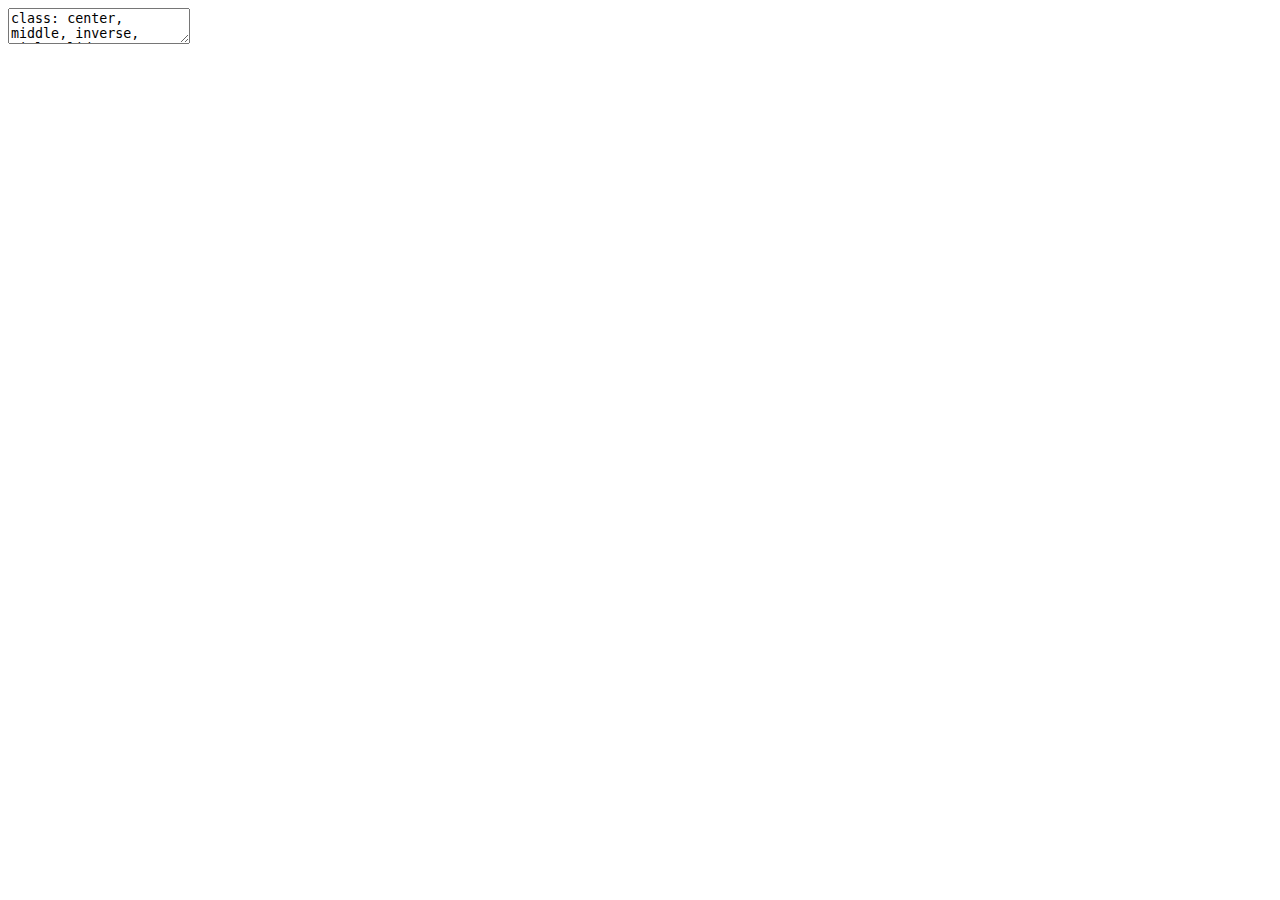
<file: index.html>
<!DOCTYPE html>
<html lang="" xml:lang="">
  <head>
    <title>Week2 Presentation</title>
    <meta charset="utf-8" />
    <meta name="author" content="Lu Zhao" />
    <script src="libs/header-attrs/header-attrs.js"></script>
    <script src="libs/mark.js/mark.min.js"></script>
    <link href="libs/xaringanExtra-search/search.css" rel="stylesheet" />
    <script src="libs/xaringanExtra-search/search.js"></script>
    <script>window.addEventListener('load', function() { window.xeSearch = new RemarkSearch({"position":"bottom-left","caseSensitive":false,"showIcon":true,"autoSearch":true}) })</script>
    <link href="libs/panelset/panelset.css" rel="stylesheet" />
    <script src="libs/panelset/panelset.js"></script>
    <link rel="stylesheet" href="xaringan-themer.css" type="text/css" />
    <link rel="stylesheet" href="Extra_css.css" type="text/css" />
  </head>
  <body>
    <textarea id="source">
class: center, middle, inverse, title-slide

.title[
# Week2 Presentation
]
.subtitle[
## Introduction of Landsat OLI sensor
]
.author[
### Lu Zhao
]
.institute[
### CASA
]
.date[
### 2023/01/25 (updated: 2023-02-15)
]

---






class: left, middle

### Outline

&lt;font size = 5&gt; 
* Summary
* Application
* Reflection

---
class: left, left
# Summary

.small[* The Landsat 8 satellite carries the Operational Land Imager (OLI) sensor, which is responsible for measurements in the visible, near-infrared and short-wave infrared components &lt;a name=cite-ironsNextLandsatSatellite2012&gt;&lt;/a&gt;([Irons, Dwyer, and Barsi, 2012](#bib-ironsNextLandsatSatellite2012)). Its images are available as panchromatic images with a spatial resolution of 15 meters and multi-spectral images of 30 meters. In addition, its observable area is extensive ([Irons, Dwyer, and Barsi, 2012](#bib-ironsNextLandsatSatellite2012)).]

--

* The OLI sensor is a push-broom image acquisition sensor, which has a long array of photosensitive detectors ([Irons, Dwyer, and Barsi, 2012](#bib-ironsNextLandsatSatellite2012)).

--
.pull-left[

&lt;img src="literature/oli_design.jpg" width="60%" style="display: block; margin: auto;" /&gt;
&lt;font size = 1&gt; Fig.1 Drawing of the Operational Land Imager (OLI)
Source: [**OLI DESIGN**](https://landsat.gsfc.nasa.gov/article/oli-design/)
]

---
class: left, left
## Application
1.**Application in comparing the changes in land use and land cover**

.panelset[
.panel[.panel-name[Summary of Application 1]

&lt;a name=cite-mawendaAnalysisUrbanLand2020a&gt;&lt;/a&gt;[Mawenda, Watanabe, and Avtar (2020)](#bib-mawendaAnalysisUrbanLand2020a) used Landsat series satellite imagery to analyse land use and land cover type changes in Area A from 1994 to 2018. In classifying the land use and land cover types in 2018, remote sensing images returned by the OLI sensor carried by the Landsat 8 satellite were used. They chose the remote sensing images collected by the OLI sensor based on their 30 m spatial resolution and 16-day repetition period, and that their trajectories cover exactly the study area. In addition, the images were acquired at a high quality and no very obvious quality issues or errors were detected.
]

.panel[.panel-name[Example results]
.pull-left[
&lt;img src="literature/Application1_1.png" width="50%" style="display: block; margin: auto;" /&gt;
&lt;font size = 1&gt; Fig.2 False color image in Blantyre City collected by OLI sensor ([Mawenda, Watanabe, and Avtar, 2020](#bib-mawendaAnalysisUrbanLand2020a)).
]

.pull-right[
&lt;img src="literature/Application1_2.png" width="80%" style="display: block; margin: auto;" /&gt;
&lt;font size = 1&gt; Fig.3 Land use land cover classes in Blantyre City in 2018 ([Mawenda, Watanabe, and Avtar, 2020](#bib-mawendaAnalysisUrbanLand2020a)).
]
]
.panel[.panel-name[Discussion]
* I believe that the use of the data collected by the OLI sensor is appropriate for the subject and accuracy of their study, but if a higher resolution image is required to improve the accuracy of the land use classification, maybe they can try to use World View-2 data, which has higher spatial resolution &lt;a name=cite-zhuLandUseLandCoverChange2022&gt;&lt;/a&gt;([Zhu, Guo, Deng, Shi, Guan, Zhong, Zhang, and Li, 2022](#bib-zhuLandUseLandCoverChange2022)).
]
]

---
class:left, left
## Application

2.**Application in urban land expansion analysis**
.panelset[
.panel[.panel-name[Summary of Application 2]
&lt;a name=cite-huaImpactsExpansionUrban2020&gt;&lt;/a&gt;[Hua, Zhang, Nie, Sun, and Tang (2020)](#bib-huaImpactsExpansionUrban2020) explored the impacts of urban expansion on urban heat islands in Xiamen, China from 1989 to 2016 based on remote sensing technologies. They used the images collected by OLI sensor to evaluate the urban heat island effect in Xiamen city in 2016, since they need to compute several indices to explore the distribution of different kinds of land use, including NDVI for retrieving vegetation area, MNDVI for retrieving water area,and other indices ([Hua, Zhang, Nie et al., 2020](#bib-huaImpactsExpansionUrban2020)). However, one of the most important indices when analyzing urban heart island effects is land surface temperature (LST), authors chose Landsat 8 TIRS images to compute LST based on modified single channel algorithm, not using Landsat 8 OLI images ([Hua, Zhang, Nie et al., 2020](#bib-huaImpactsExpansionUrban2020)).
]

.panel[.panel-name[Example results]
&lt;img src="literature/Application2.png" width="50%" style="display: block; margin: auto;" /&gt;
&lt;font size = 1&gt; Fig.4 Calculated urban expansion in Xiamen City from 1989 to 2016 ([Hua, Zhang, Nie et al., 2020](#bib-huaImpactsExpansionUrban2020)).
]

.panel[.panel-name[Discussion]
* This application shows that the resolution of OLI images can assist in the analysis of urban heat island effect and urban expansion analysis based on the urban scale.
* The reason they chose the TIRS images to calculate LST may be that the bands 10 of the TIRS sensor are unique thermal infrared (TIR) bands whereas the OLI sensor does not have thermal infrared bands ([Hua, Zhang, Nie et al., 2020](#bib-huaImpactsExpansionUrban2020)).
* Therefore, I think this may be a limitation to using OLI sensor images in future studies, but this problem can be solved by combining OLI images with other sensor images that have TIR bands or by using other sensors, for instance Landsat 7 ETM+ &lt;a name=cite-nugrahaComparisonLandSurface2019&gt;&lt;/a&gt;([Nugraha, Gunawan, and Kamal, 2019](#bib-nugrahaComparisonLandSurface2019)).
]
]
---
class:left, left
## Application
3.**Application in monitoring the growth status of crops**
.panelset[
.panel[.panel-name[Summary of Application 3]
* &lt;a name=cite-ozelkanMultiscaleObjectbasedDrought2016&gt;&lt;/a&gt;[Ozelkan, Chen, and Ustundag (2016)](#bib-ozelkanMultiscaleObjectbasedDrought2016) used Landsat 8 OLI imagery to calculate NDVI and standardized precipitation index to monitor drought conditions in irrigated agricultural areas in the Southeast Anatolia region of Turkey during the spring and summer seasons of 2013 and 2014.
* The authors did not specify their reasons for choosing OLI imagery to calculate NDVI, and I suspect this may be due to the fact that it is an open source data set and the data quality is high, so there is not much difficulty in the tasks of acquiring the data and processing the data. In addition, the higher resolution of the OLI images can help the authors to obtain results with a higher degree of accuracy to some extent.
]

.panel[.panel-name[Example results]
&lt;img src="literature/Application3.png" width="40%" style="display: block; margin: auto;" /&gt;
&lt;font size = 1&gt; Fig.5 NDVI images in Spring and Summer in 2013 and 2014 in Southeast ([Ozelkan, Chen, and Ustundag, 2016](#bib-ozelkanMultiscaleObjectbasedDrought2016)).
]

.panel[.panel-name[Discussion]
* The accuracy of their results is high when they calculate NDVI and SPI based on OLI imagery and build a model to monitor drought conditions on irrigated agricultural land in the study area. This indicates that the use of OLI imagery and this research method is acceptable.
* Although Landsat 8 OLI imagery is the more commonly used and widely available source of data, the data used in this study may be replaced by other data such as MODIS Terra Vegetation Indices data, which is also available as open source data on the USGS website and from which NDVI can be obtained directly, but at a much lower spatial resolution of 1km &lt;a name=cite-jameiTimeseriesDatasetLand2019&gt;&lt;/a&gt;([Jamei, Rajagopalan, and Sun, 2019](#bib-jameiTimeseriesDatasetLand2019)).
]
]
---
class: left, left
## Reflection
.panelset[
.panel[.panel-name[Learnt from Landsat OLI]
* The OLI sensor is a significant upgrade over previous sensors carried by the Landsat series of satellites, returning remote sensing images that can be used to target urban, farm, forest and other types of areas.
* However, it still has limitations. For instance, because its spatial resolution, it cannot be used to classify classes of land use detailed and monitor land use change in small areas (e.g. Variation of vegetation species distribution in wetland park) 
* I find it very interesting that the satellites carry sensors with different characteristics that allow different types of data to be collected and used for different types of analysis, as if a photograph contains a large amount of information, which means that more data can be collected in less time and also reduces the memory footprint.
]

.panel[.panel-name[Learnt from Xaringan]
* Xaringan is a very interesting way to make presentation. Xaringan slides can be created with the help of simple codes only, and pages can be very clean.
* After studying and using Xaringan for a while, I think it is more suitable for presentations that involve explaining code than traditional PowerPoint. Because it can directly add code chunk, it is easy to copy and paste code. Moreover, I think Xaringan is easier to reproduce than PowerPoint.
* However, Xaringan currently does not have a note window in PPT, so we cannot write down some notes at any time. In addition, the content marked on the page cannot be saved, which makes it less suitable for taking notes in class or for taking minutes of meetings.
]

.panel[.panel-name[Future work]
* In the future, I will focus more on exploring more applications based on Landsat 8 OLI images and other sensors which carried by satellites launched recently and comparing the differences between them. It might be helpful for me to review the contents in the courses, and also be familiar with different characteristics of these sensors, so that more appropriate images can be selected easier for research in the future.
* The practice and use of Xaringan will continue, and I will try to add more elements to make the Xaringan slides more aesthetically pleasing, such as adding emojis appropriately, adding animations when switching between slides, videos and musics.
]
]

---
class: left, left
##References
.small[
&lt;a name=bib-huaImpactsExpansionUrban2020&gt;&lt;/a&gt;[Hua, L., X. Zhang, Q.
Nie, et al.](#cite-huaImpactsExpansionUrban2020) (2020). "The Impacts
of the Expansion of Urban Impervious Surfaces on Urban Heat Islands in
a Coastal City in China". In: _Sustainability_ 12.2, p. 475.

&lt;a name=bib-ironsNextLandsatSatellite2012&gt;&lt;/a&gt;[Irons, J. R., J. L.
Dwyer, and J. A. Barsi](#cite-ironsNextLandsatSatellite2012) (2012).
"The next Landsat Satellite: The Landsat Data Continuity Mission". In:
_Remote Sensing of Environment_ 122, pp. 11-21.

&lt;a name=bib-jameiTimeseriesDatasetLand2019&gt;&lt;/a&gt;[Jamei, Y., P.
Rajagopalan, and Q. C. Sun](#cite-jameiTimeseriesDatasetLand2019)
(2019). "Time-Series Dataset on Land Surface Temperature, Vegetation,
Built up Areas and Other Climatic Factors in Top 20 Global Cities
(2000–2018)". In: _Data in Brief_ 23, p. 103803.

&lt;a name=bib-mawendaAnalysisUrbanLand2020a&gt;&lt;/a&gt;[Mawenda, J., T.
Watanabe, and R. Avtar](#cite-mawendaAnalysisUrbanLand2020a) (2020).
"An Analysis of Urban Land Use/Land Cover Changes in Blantyre City,
Southern Malawi (1994–2018)". In: _Sustainability_ 12.6, p. 2377.

&lt;a name=bib-nugrahaComparisonLandSurface2019&gt;&lt;/a&gt;[Nugraha, A. S. A., T.
Gunawan, and M. Kamal](#cite-nugrahaComparisonLandSurface2019) (2019).
"Comparison of Land Surface Temperature Derived From Landsat 7 ETM+ and
Landsat 8 OLI/TIRS for Drought Monitoring". In: _IOP Conference Series:
Earth and Environmental Science_ 313.1, p. 012041.

&lt;a name=bib-ozelkanMultiscaleObjectbasedDrought2016&gt;&lt;/a&gt;[Ozelkan, E.,
G. Chen, and B. B.
Ustundag](#cite-ozelkanMultiscaleObjectbasedDrought2016) (2016).
"Multiscale Object-Based Drought Monitoring and Comparison in Rainfed
and Irrigated Agriculture from Landsat 8 OLI Imagery". In:
_International Journal of Applied Earth Observation and Geoinformation_
44, pp. 159-170.

&lt;a name=bib-zhuLandUseLandCoverChange2022&gt;&lt;/a&gt;[Zhu, Q., X. Guo, W.
Deng, et al.](#cite-zhuLandUseLandCoverChange2022) (2022).
"Land-Use/Land-Cover Change Detection Based on a Siamese Global
Learning Framework for High Spatial Resolution Remote Sensing Imagery".
In: _ISPRS Journal of Photogrammetry and Remote Sensing_ 184, pp.
63-78.
]

    </textarea>
<style data-target="print-only">@media screen {.remark-slide-container{display:block;}.remark-slide-scaler{box-shadow:none;}}</style>
<script src="https://remarkjs.com/downloads/remark-latest.min.js"></script>
<script>var slideshow = remark.create({
"highlightStyle": "github",
"highlightLines": true,
"countIncrementalSlides": false
});
if (window.HTMLWidgets) slideshow.on('afterShowSlide', function (slide) {
  window.dispatchEvent(new Event('resize'));
});
(function(d) {
  var s = d.createElement("style"), r = d.querySelector(".remark-slide-scaler");
  if (!r) return;
  s.type = "text/css"; s.innerHTML = "@page {size: " + r.style.width + " " + r.style.height +"; }";
  d.head.appendChild(s);
})(document);

(function(d) {
  var el = d.getElementsByClassName("remark-slides-area");
  if (!el) return;
  var slide, slides = slideshow.getSlides(), els = el[0].children;
  for (var i = 1; i < slides.length; i++) {
    slide = slides[i];
    if (slide.properties.continued === "true" || slide.properties.count === "false") {
      els[i - 1].className += ' has-continuation';
    }
  }
  var s = d.createElement("style");
  s.type = "text/css"; s.innerHTML = "@media print { .has-continuation { display: none; } }";
  d.head.appendChild(s);
})(document);
// delete the temporary CSS (for displaying all slides initially) when the user
// starts to view slides
(function() {
  var deleted = false;
  slideshow.on('beforeShowSlide', function(slide) {
    if (deleted) return;
    var sheets = document.styleSheets, node;
    for (var i = 0; i < sheets.length; i++) {
      node = sheets[i].ownerNode;
      if (node.dataset["target"] !== "print-only") continue;
      node.parentNode.removeChild(node);
    }
    deleted = true;
  });
})();
// add `data-at-shortcutkeys` attribute to <body> to resolve conflicts with JAWS
// screen reader (see PR #262)
(function(d) {
  let res = {};
  d.querySelectorAll('.remark-help-content table tr').forEach(tr => {
    const t = tr.querySelector('td:nth-child(2)').innerText;
    tr.querySelectorAll('td:first-child .key').forEach(key => {
      const k = key.innerText;
      if (/^[a-z]$/.test(k)) res[k] = t;  // must be a single letter (key)
    });
  });
  d.body.setAttribute('data-at-shortcutkeys', JSON.stringify(res));
})(document);
(function() {
  "use strict"
  // Replace <script> tags in slides area to make them executable
  var scripts = document.querySelectorAll(
    '.remark-slides-area .remark-slide-container script'
  );
  if (!scripts.length) return;
  for (var i = 0; i < scripts.length; i++) {
    var s = document.createElement('script');
    var code = document.createTextNode(scripts[i].textContent);
    s.appendChild(code);
    var scriptAttrs = scripts[i].attributes;
    for (var j = 0; j < scriptAttrs.length; j++) {
      s.setAttribute(scriptAttrs[j].name, scriptAttrs[j].value);
    }
    scripts[i].parentElement.replaceChild(s, scripts[i]);
  }
})();
(function() {
  var links = document.getElementsByTagName('a');
  for (var i = 0; i < links.length; i++) {
    if (/^(https?:)?\/\//.test(links[i].getAttribute('href'))) {
      links[i].target = '_blank';
    }
  }
})();
// adds .remark-code-has-line-highlighted class to <pre> parent elements
// of code chunks containing highlighted lines with class .remark-code-line-highlighted
(function(d) {
  const hlines = d.querySelectorAll('.remark-code-line-highlighted');
  const preParents = [];
  const findPreParent = function(line, p = 0) {
    if (p > 1) return null; // traverse up no further than grandparent
    const el = line.parentElement;
    return el.tagName === "PRE" ? el : findPreParent(el, ++p);
  };

  for (let line of hlines) {
    let pre = findPreParent(line);
    if (pre && !preParents.includes(pre)) preParents.push(pre);
  }
  preParents.forEach(p => p.classList.add("remark-code-has-line-highlighted"));
})(document);</script>

<script>
slideshow._releaseMath = function(el) {
  var i, text, code, codes = el.getElementsByTagName('code');
  for (i = 0; i < codes.length;) {
    code = codes[i];
    if (code.parentNode.tagName !== 'PRE' && code.childElementCount === 0) {
      text = code.textContent;
      if (/^\\\((.|\s)+\\\)$/.test(text) || /^\\\[(.|\s)+\\\]$/.test(text) ||
          /^\$\$(.|\s)+\$\$$/.test(text) ||
          /^\\begin\{([^}]+)\}(.|\s)+\\end\{[^}]+\}$/.test(text)) {
        code.outerHTML = code.innerHTML;  // remove <code></code>
        continue;
      }
    }
    i++;
  }
};
slideshow._releaseMath(document);
</script>
<!-- dynamically load mathjax for compatibility with self-contained -->
<script>
(function () {
  var script = document.createElement('script');
  script.type = 'text/javascript';
  script.src  = 'https://mathjax.rstudio.com/latest/MathJax.js?config=TeX-MML-AM_CHTML';
  if (location.protocol !== 'file:' && /^https?:/.test(script.src))
    script.src  = script.src.replace(/^https?:/, '');
  document.getElementsByTagName('head')[0].appendChild(script);
})();
</script>
  </body>
</html>
</file>
<file: libs/xaringanExtra-search/search.css>
:root {
  --search-icon-fill: rgba(128, 128, 128, 0.5);
  --search-input-background: rgb(204, 204, 204);
  --search-input-foreground: black;
  --search-match-background: rgba(255, 196, 136, 0.75);
  --search-input-border: 1px solid rgb(249, 38, 114);
  --search-match-foreground: black;
  --search-match-current-background: rgba(255, 136, 255, 0.75);
  --search-match-current-foreground: black;
}

div.search {
  position: absolute;
  top: 1em;
}

div.search form {
  display: none;
  animation: fadeIn 250ms ease-out 1;
}

div.search.search-input-visible form {
  display: inline-block;
}

div.search form input {
  background-color: var(--search-input-background);
  color: var(--search-input-foreground);

  border: var(--search-input-border);
  padding: 3px;
  width: 10em;
}

div.search a {
  padding: 0 0.5em;
}

div.search #search-open {
  cursor: pointer;
  display: none;
  animation: fadeIn 250ms ease-out 1;
}

@keyframes fadeIn {
  0% { opacity: 0 }
  100% { opacity: 1 }
}

div.search.search-icon-visible #search-open {
  display: inline-block;
}

div.search #search-open svg {
  fill: var(--search-icon-fill);
  vertical-align: bottom;
  margin-bottom: -4px;
}

div.search #search-next{
  display: none;
}

span.match.current-match {
  background-color: var(--search-match-current-background);
  color: var(--search-match-current-foreground);
}

span.match {
  padding: 1px;
  background-color: var(--search-match-background);
  color: var(--search-match-foreground);
  transition: background-color 200ms ease-in-out, color 200ms ease-in-out;
}
</file>
<file: libs/panelset/panelset.css>
/* prefixed by https://autoprefixer.github.io (PostCSS: v7.0.23, autoprefixer: v9.7.3) */

.panelset {
  width: 100%;
  position: relative;
  --panel-tabs-border-bottom: #ddd;
  --panel-tabs-sideways-max-width: 25%;
  --panel-tab-foreground: currentColor;
  --panel-tab-background: unset;
  --panel-tab-active-foreground: currentColor;
  --panel-tab-active-background: unset;
  --panel-tab-hover-foreground: currentColor;
  --panel-tab-hover-background: unset;
  --panel-tab-active-border-color: currentColor;
  --panel-tab-hover-border-color: currentColor;
  --panel-tab-inactive-opacity: 0.5;
  --panel-tab-font-family: inherit;
}

.panelset * {
  box-sizing: border-box;
}

.panelset .panel-tabs {
  display: -webkit-box;
  display: flex;
  flex-wrap: wrap;
  -webkit-box-orient: horizontal;
  -webkit-box-direction: normal;
          flex-direction: row;
  -webkit-box-pack: start;
          justify-content: start;
  -webkit-box-align: center;
          align-items: center;
  overflow-y: visible;
  overflow-x: auto;
  -webkit-overflow-scrolling: touch;
  padding: 0 0 2px 0;
  box-shadow: inset 0 -2px 0px var(--panel-tabs-border-bottom);
}

.panelset .panel-tabs * {
  -webkit-transition: opacity 0.5s ease;
  transition: opacity 0.5s ease;
}

.panelset .panel-tabs .panel-tab {
  min-height: 50px;
  display: -webkit-box;
  display: flex;
  -webkit-box-pack: center;
          justify-content: center;
  -webkit-box-align: center;
          align-items: center;
  padding: 0.5em 1em;
  font-family: var(--panel-tab-font-family);
  opacity: var(--panel-tab-inactive-opacity);
  border-top: 2px solid transparent;
  border-bottom: 2px solid transparent;
  margin-bottom: -2px;
  color: var(--panel-tab-foreground);
  background-color: var(--panel-tab-background);
  list-style: none;
  z-index: 5;
}

.panelset .panel-tabs .panel-tab > a {
  color: currentColor;
  text-decoration: none;
  border: none;
  width: 100%;
  height: 100%;
}

.panelset .panel-tabs .panel-tab > a:focus {
  outline: none;
  text-decoration: none;
  border: none;
}

.panelset .panel-tabs .panel-tab > a:hover {
  text-decoration: none;
  border: none;
}

.panelset .panel-tabs .panel-tab:hover {
  border-bottom-color: var(--panel-tab-hover-border-color);
  color: var(--panel-tab-hover-foreground);
  background-color: var(--panel-tab-hover-background);
  opacity: 1;
  cursor: pointer;
  z-index: 10;
}

.panelset .panel-tabs .panel-tab:focus {
  outline: none;
  color: var(--panel-tab-hover-foreground);
  border-bottom-color: var(--panel-tab-hover-border-color);
  background-color: var(--panel-tab-hover-background);
}

.panelset .panel-tabs .panel-tab.panel-tab-active {
  border-top-color: var(--panel-tab-active-border-color);
  color: var(--panel-tab-active-foreground);
  background-color: var(--panel-tab-active-background);
  opacity: 1;
}

.panelset .panel {
  display: none;
}

.panelset .panel-active {
  display: block;
}

/* ---- Sideways Panelset ---- */

@media (min-width: 480px) {
  .panelset.sideways {
    display: flex;
    flex-direction: row;
  }

  .panelset.sideways .panel-tabs {
    box-shadow: none;
    flex-direction: column;
    align-items: start;
    margin: 0;
    margin-right: 1em;
    border-right: 2px solid var(--panel-tabs-border-bottom);
    max-width: var(--panel-tabs-sideways-max-width);
  }

  .panelset.sideways .panel {
    max-width: calc(100% - var(--panel-tabs-sideways-max-width) - 1em);
  }

  .panelset.sideways .panel-tabs .panel-tab {
    border-top: unset;
    border-bottom: unset;
    padding-left: 0;
  }

  .panelset.sideways.right {
    flex-direction: row-reverse;
    justify-content: space-between;
  }

  .panelset.sideways.right {
  	text-align: inherit;
  }

  .panelset.sideways.right .panel-tabs {
    align-items: end;
    margin-right: 0;
    margin-left: 1em;
    border-right: unset;
    border-left: 2px solid var(--panel-tabs-border-bottom);
  }

  .panelset.sideways.right .panel-tabs .panel-tab {
    padding-left: 1em;
    width: 100%;
  }

  .panelset.sideways.right .panel-tabs .panel-tab a {
    text-align: right;
  }
}

/*
  This next part repeats the same CSS inside the @media query above but with
  remarkjs-specific classes to ensure that sideways panelsets are always used.
  In the future, we could use @container queries instead once they're availble.
*/

.remark-container .panelset.sideways {
  display: flex;
  flex-direction: row;
}

.remark-container .panelset.sideways .panel-tabs {
  box-shadow: none;
  flex-direction: column;
  align-items: start;
  margin: 0;
  margin-right: 1em;
  border-right: 2px solid var(--panel-tabs-border-bottom);
  max-width: var(--panel-tabs-sideways-max-width);
}

.remark-container .panelset.sideways .panel {
  max-width: calc(100% - var(--panel-tabs-sideways-max-width) - 1em);
}

.remark-container .panelset.sideways .panel-tabs .panel-tab {
  border-top: unset;
  border-bottom: unset;
  padding-left: 0;
}

.remark-container .panelset.sideways.right {
  flex-direction: row-reverse;
  justify-content: space-between;
}

.remark-container .panelset.sideways.right {
	text-align: inherit;
}

.remark-container .panelset.sideways.right .panel-tabs {
  align-items: end;
  margin-right: 0;
  margin-left: 1em;
  border-right: unset;
  border-left: 2px solid var(--panel-tabs-border-bottom);
}

.remark-container .panelset.sideways.right .panel-tabs .panel-tab {
  padding-left: 1em;
  width: 100%;
}

.remark-container .panelset.sideways.right .panel-tabs .panel-tab a {
  text-align: right;
}
</file>
<file: xaringan-themer.css>
/* -------------------------------------------------------
 *
 *     !! This file was generated by xaringanthemer !!
 *
 *  Changes made to this file directly will be overwritten
 *  if you used xaringanthemer in your xaringan slides Rmd
 *
 *  Issues or likes?
 *    - https://github.com/gadenbuie/xaringanthemer
 *    - https://www.garrickadenbuie.com
 *
 *  Need help? Try:
 *    - vignette(package = "xaringanthemer")
 *    - ?xaringanthemer::style_xaringan
 *    - xaringan wiki: https://github.com/yihui/xaringan/wiki
 *    - remarkjs wiki: https://github.com/gnab/remark/wiki
 *
 *  Version: 0.4.2
 *
 * ------------------------------------------------------- */
@import url(https://fonts.googleapis.com/css?family=Kalam&display=swap);
@import url(https://fonts.googleapis.com/css?family=Eczar&display=swap);
@import url(https://fonts.googleapis.com/css?family=Source+Code+Pro:400,700&display=swap);


:root {
  /* Fonts */
  --text-font-family: Kalam;
  --text-font-is-google: 1;
  --text-font-family-fallback: -apple-system, BlinkMacSystemFont, avenir next, avenir, helvetica neue, helvetica, Ubuntu, roboto, noto, segoe ui, arial;
  --text-font-base: sans-serif;
  --header-font-family: Eczar;
  --header-font-is-google: 1;
  --header-font-family-fallback: Georgia, serif;
  --code-font-family: 'Source Code Pro';
  --code-font-is-google: 1;
  --base-font-size: 20px;
  --text-font-size: 1rem;
  --code-font-size: 0.9rem;
  --code-inline-font-size: 1em;
  --header-h1-font-size: 2.75rem;
  --header-h2-font-size: 2.25rem;
  --header-h3-font-size: 1.75rem;

  /* Colors */
  --text-color: #3C193C;
  --header-color: #562457;
  --background-color: #EEE9EE;
  --link-color: #562457;
  --text-bold-color: #562457;
  --code-highlight-color: rgba(255,255,0,0.5);
  --inverse-text-color: #EEE9EE;
  --inverse-background-color: #562457;
  --inverse-header-color: #EEE9EE;
  --inverse-link-color: #562457;
  --title-slide-background-color: #562457;
  --title-slide-text-color: #EEE9EE;
  --header-background-color: #562457;
  --header-background-text-color: #EEE9EE;
  --base: #562457;
  --white: #EEE9EE;
  --black: #3C193C;
}

html {
  font-size: var(--base-font-size);
}

body {
  font-family: var(--text-font-family), var(--text-font-family-fallback), var(--text-font-base);
  font-weight: normal;
  color: var(--text-color);
}
h1, h2, h3 {
  font-family: var(--header-font-family), var(--header-font-family-fallback);
  font-weight: 600;
  color: var(--header-color);
}
.remark-slide-content {
  background-color: var(--background-color);
  font-size: 1rem;
  padding: 16px 64px 16px 64px;
  width: 100%;
  height: 100%;
}
.remark-slide-content h1 {
  font-size: var(--header-h1-font-size);
}
.remark-slide-content h2 {
  font-size: var(--header-h2-font-size);
}
.remark-slide-content h3 {
  font-size: var(--header-h3-font-size);
}
.remark-code, .remark-inline-code {
  font-family: var(--code-font-family), Menlo, Consolas, Monaco, Liberation Mono, Lucida Console, monospace;
}
.remark-code {
  font-size: var(--code-font-size);
}
.remark-inline-code {
  font-size: var(--code-inline-font-size);
  color: #562457;
}
.remark-slide-number {
  color: #562457;
  opacity: 1;
  font-size: 0.9rem;
}
strong {
  font-weight: bold;
  color: var(--text-bold-color);
}
a, a > code {
  color: var(--link-color);
  text-decoration: none;
}
.footnote {
  position: absolute;
  bottom: 60px;
  padding-right: 4em;
  font-size: 0.9em;
}
.remark-code-line-highlighted {
  background-color: var(--code-highlight-color);
}
.inverse {
  background-color: var(--inverse-background-color);
  color: var(--inverse-text-color);
  
}
.inverse h1, .inverse h2, .inverse h3 {
  color: var(--inverse-header-color);
}
.inverse a, .inverse a > code {
  color: var(--inverse-link-color);
}
.title-slide, .title-slide h1, .title-slide h2, .title-slide h3 {
  color: var(--title-slide-text-color);
}
.title-slide {
  background-color: var(--title-slide-background-color);
}
.title-slide .remark-slide-number {
  display: none;
}
/* Two-column layout */
.left-column {
  width: 20%;
  height: 92%;
  float: left;
}
.left-column h2, .left-column h3 {
  color: #56245799;
}
.left-column h2:last-of-type, .left-column h3:last-child {
  color: #562457;
}
.right-column {
  width: 75%;
  float: right;
  padding-top: 1em;
}
.pull-left {
  float: left;
  width: 47%;
}
.pull-right {
  float: right;
  width: 47%;
}
.pull-right + * {
  clear: both;
}
img, video, iframe {
  max-width: 100%;
}
blockquote {
  border-left: solid 5px #56245780;
  padding-left: 1em;
}
.remark-slide table {
  margin: auto;
  border-top: 1px solid #666;
  border-bottom: 1px solid #666;
}
.remark-slide table thead th {
  border-bottom: 1px solid #ddd;
}
th, td {
  padding: 5px;
}
.remark-slide table:not(.table-unshaded) thead,
.remark-slide table:not(.table-unshaded) tfoot,
.remark-slide table:not(.table-unshaded) tr:nth-child(even) {
  background: #DDD3DD;
}
table.dataTable tbody {
  background-color: var(--background-color);
  color: var(--text-color);
}
table.dataTable.display tbody tr.odd {
  background-color: var(--background-color);
}
table.dataTable.display tbody tr.even {
  background-color: #DDD3DD;
}
table.dataTable.hover tbody tr:hover, table.dataTable.display tbody tr:hover {
  background-color: rgba(255, 255, 255, 0.5);
}
.dataTables_wrapper .dataTables_length, .dataTables_wrapper .dataTables_filter, .dataTables_wrapper .dataTables_info, .dataTables_wrapper .dataTables_processing, .dataTables_wrapper .dataTables_paginate {
  color: var(--text-color);
}
.dataTables_wrapper .dataTables_paginate .paginate_button {
  color: var(--text-color) !important;
}

/* Horizontal alignment of code blocks */
.remark-slide-content.left pre,
.remark-slide-content.center pre,
.remark-slide-content.right pre {
  text-align: start;
  width: max-content;
  max-width: 100%;
}
.remark-slide-content.left pre,
.remark-slide-content.right pre {
  min-width: 50%;
  min-width: min(40ch, 100%);
}
.remark-slide-content.center pre {
  min-width: 66%;
  min-width: min(50ch, 100%);
}
.remark-slide-content.left pre {
  margin-left: unset;
  margin-right: auto;
}
.remark-slide-content.center pre {
  margin-left: auto;
  margin-right: auto;
}
.remark-slide-content.right pre {
  margin-left: auto;
  margin-right: unset;
}

/* Slide Header Background for h1 elements */
.remark-slide-content.header_background > h1 {
  display: block;
  position: absolute;
  top: 0;
  left: 0;
  width: 100%;
  background: var(--header-background-color);
  color: var(--header-background-text-color);
  padding: 2rem 64px 1.5rem 64px;
  margin-top: 0;
  box-sizing: border-box;
}
.remark-slide-content.header_background {
  padding-top: 7rem;
}

@page { margin: 0; }
@media print {
  .remark-slide-scaler {
    width: 100% !important;
    height: 100% !important;
    transform: scale(1) !important;
    top: 0 !important;
    left: 0 !important;
  }
}

.base {
  color: var(--base);
}
.bg-base {
  background-color: var(--base);
}
.white {
  color: var(--white);
}
.bg-white {
  background-color: var(--white);
}
.black {
  color: var(--black);
}
.bg-black {
  background-color: var(--black);
}
</file>
<file: Extra_css.css>
/* Extra CSS */
.small {
  font-size: 60%;
}
.full-width {
  display: flex;
  width: 100%;
  flex: 1 1 auto;
}
</file>
